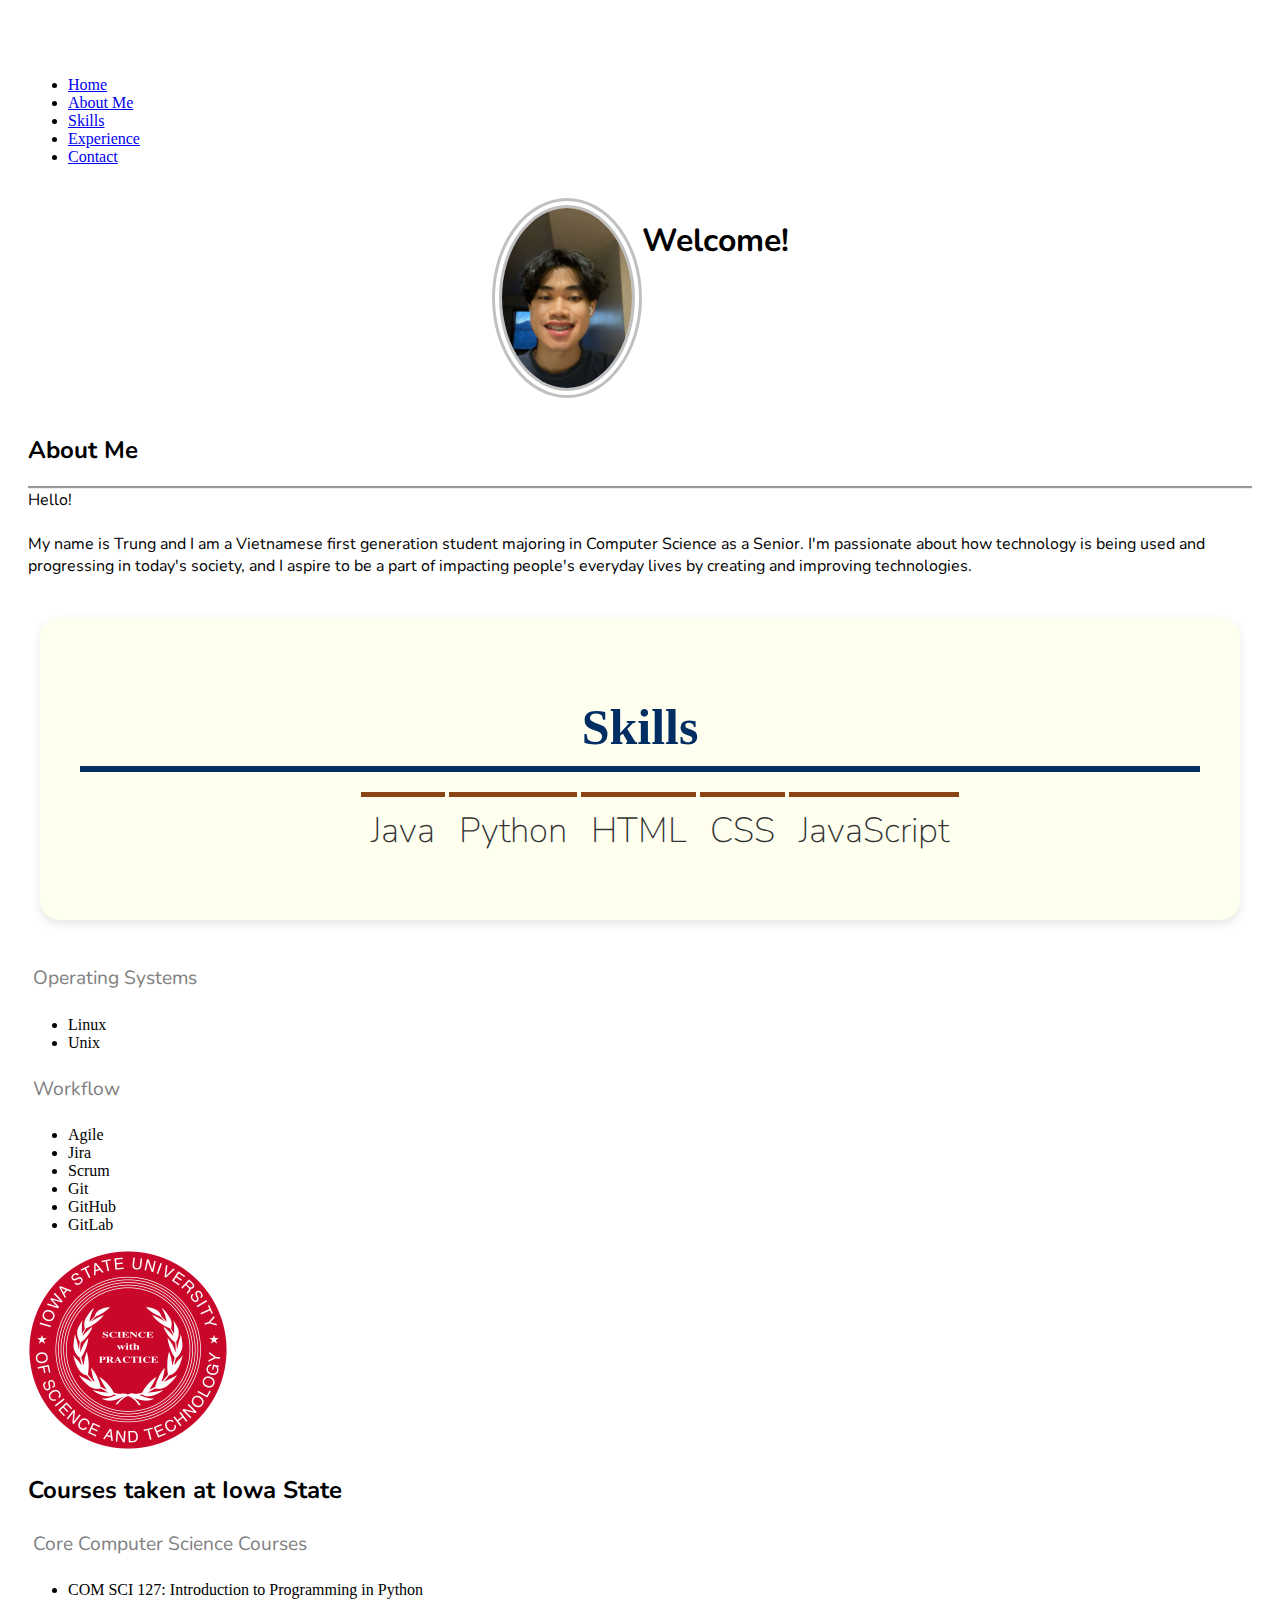
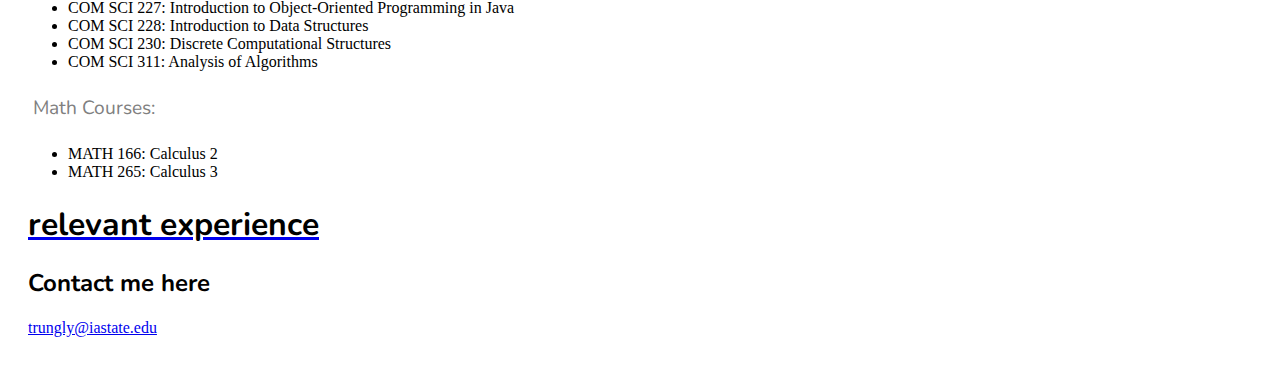
<file: index.html>
<!DOCTYPE html>

<html lang="en">
<head> 
<meta charset="UTF-8">
<meta name="viewport" content="width=device-width, initial-scale=1.0">

<title> Trung Ly's resume </title>
<link rel="stylesheet" href="style.css">
<link href="https://fonts.googleapis.com/css2?family=Nunito:ital,wght@0,200..1000;1,200..1000&display=swap" rel="stylesheet">
<link href="https://fonts.googleapis.com/css2?family=EB+Garamond:ital,wght@0,400..800;1,400..800&display=swap" rel="stylesheet">

</head>
<body>
    <!-- Navigation Bar -->
    <header class="navbar">
        <div class="logo">
           
        </div>
        <nav>
            <ul class="nav-links">
                <li><a href="#home">Home</a></li>
                <li><a href="#about">About Me</a></li>
                <li><a href="#skills">Skills</a></li>
                <li><a href="#experience">Experience</a></li>
                <li><a href="#contact">Contact</a></li>
            </ul>
        </nav>
    </header>

  
    

    <section class="hero" id="home">
        <div class="profile-container">
            <img src="me.JPG" class="rounded" alt="Trung Ly">
            <h1>Welcome!</h1>
            </div>
    </section>
    
    <section id="about" class ="class-panel"></section>
    <h2>About Me</h2>
    <p> Hello!<br><br>
        
        My name is Trung and I am a Vietnamese first generation student majoring in Computer Science as a Senior. 
        I'm passionate about how technology is being used and progressing in today's society, and I aspire to be a part of impacting people's everyday lives by creating and improving technologies.

    </p>
    </section>

    <section id="skills" class="content-panel">
        <h2>Skills</h2>
        <div class="skills-list">
            <ul> 
                <li>Java</li>
                <li>Python</li>
                <li>HTML</li>
                <li>CSS</li>
                <li>JavaScript</li>
            </ul>
        </div>  
    </section>

    <h3><b> Operating Systems</b></h3>
    <ul>
    <li>Linux</li>
    <li>Unix</li>
    </ul>

    <h3><b>Workflow</b></h3>
    <ul>
    <li>Agile</li>
    <li>Jira</li>
    <li>Scrum</li>
    <li>Git</li>
    <li>GitHub</li>
    <li>GitLab</li>

    </ul>

    <img src="isu.png" height="200" title="College of Liberal Arts: Bachelor of Science in Computer Science" alt="ISU logo">


    <h2>Courses taken at Iowa State</h2>
    <h3><b>Core Computer Science Courses</b></h3>
    <ul>
        <li>COM SCI 127: Introduction to Programming in Python</li>
        <li>COM SCI 227: Introduction to Object-Oriented Programming in Java</li>
        <li>COM SCI 228: Introduction to Data Structures</li>
        <li>COM SCI 230: Discrete Computational Structures</li>
        <li>COM SCI 311: Analysis of Algorithms</li>
    </ul>

    <h3><b>Math Courses:</b></h3>
    <ul>
        <li>MATH 166: Calculus 2</li>
        <li>MATH 265: Calculus 3</li>
    </ul>



<a href="relevantexperience.html" target=_self title="past work experiences">

    
    
    
<h1>relevant experience</h1>
</a>
    <h2>Contact me here</h2>
<a href="mailto:trungly@iastate.edu" target="_self" title="email">
    trungly@iastate.edu
</a>

</body>
</html>
</file>
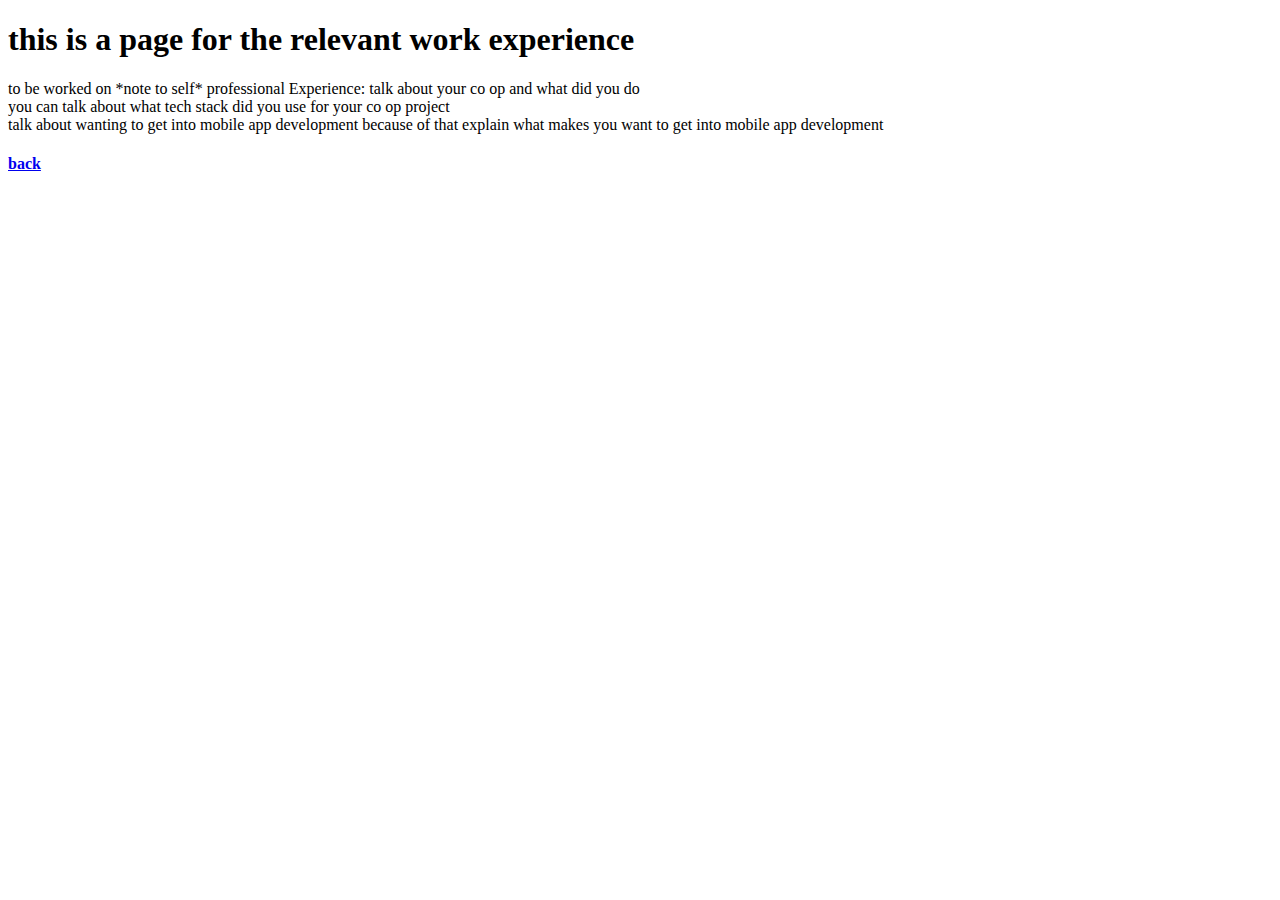
<file: relevantexperience.html>
<!DOCTYPE html>
<html lang="en">
<head>
    <meta charset="UTF-8">
    <meta name="viewport" content="width=device-width, initial-scale=1.0">
    <title>Revelant Work experience</title>
</head>
<body>
    <h1> this is a page for the relevant work experience</h1>

    to be worked on

    *note to self*
    professional Experience: talk about your co op and what did you do <br>
    you can talk about what tech stack did you use for your co op project <br>

    talk about wanting to get into mobile app development because of that 

    explain what makes you want to get into mobile app development
    

    <a href="index.html" target =_self title="back to main page">
    <h4>back</h4> 
</a>

</body>
</html>
</file>
<file: style.css>
*{
  box-sizing: border-box;
}

img.rounded {
    object-fit: cover;
    border: 10px double silver;
    border-radius: 50%;
    height: 200x;
    width: 150px;
  }





h1,h2,p{
    font-family: "Nunito";
    color:black;
    
}

p{
    border-top-style: groove
    
}

h3{
    position: relative;
    color:gray;
     font-family:"Nunito";
     font-size: larger;
     font-weight: 100;
     font-stretch: expanded;
     border: 5px linear transparent #8B4513;
     border-radius: 10px;
     padding: 5px;
}


.profile-container{
    display : flex;
    justify-content: center;
    margin-bottom: 20px;
}

.rounded {
    width: 200px; /* Adjust size as needed */
    height: 200px; /* Ensure width and height are equal for a perfect circle */
    border-radius: 50%; /* Makes the image circular */
    object-fit: cover; /* Ensures the image covers the container */
}


body {
  border: 5px solid transparent; /* Make the border itself transparent */
  border-radius: 10px; /* Optional: for rounded corners */
  background: linear-gradient(to right,bisque, gradient);
  background-origin: border-box; /* Makes sure the gradient is on the entire area including the border */
  background-clip: border-box; /* Clips the gradient to the border */
  background-blend-mode: luminosity;
  padding: 15px;
}

div {

  border: 15px ; /* Make the border itself transparent */
  border-right: 50px;
  border-left: 50px;
  border-top: 100x;
  border-bottom: 1px;
  
 
  background-origin: border-box; /* Makes sure the gradient is on the entire area including the border */
  background-clip: border-box; /* Clips the gradient to the border */
  padding: 1em; /* */
  margin: 0 -9em;
 
}

.content-panel {
  max-width: 1200px;
  margin: 40px auto;
  background-color: ivory; /* Clean white background for the panel */
  padding: 40px; /* Adequate padding to ensure good spacing */
  border-radius: 20px; /* Soft corners for modern design */
  box-shadow: 0 4px 10px rgba(0, 0, 0, 0.1); /* Soft shadow for a lifted effect */
  text-align: center; /* Center text for uniformity */
}

.content-panel h2 {
  color: #002d62; 
  font-size: 50px;
  font-weight: bold;
  font-family: "Garamond";
  border-bottom: 6px solid #002d62; 
  padding-bottom: 10px;
  margin-bottom: 20px; 
}


.skills-list{
  list-style: none;
  padding: 0;
}
.skills-list ul li{
  font-family: "Nunito";
  padding: 10px;
  border-top: 5px solid saddlebrown;
  font-size: 35px;
  font-weight: 50;
  color: #333;
  margin: 5 auto 20px auto;
  display: inline-block;


}
</file>
